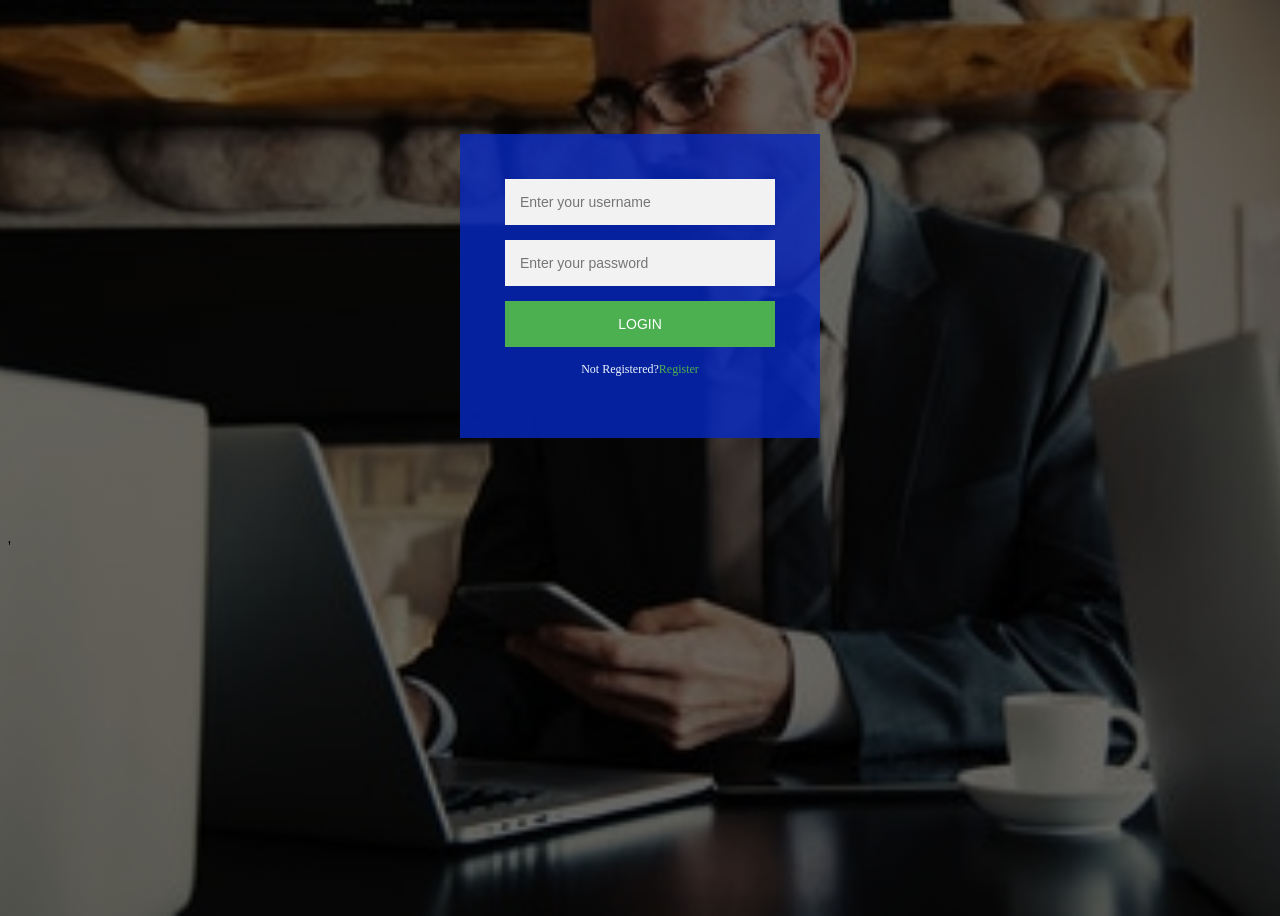
<file: login/index.html>
<html>
<head>
    <title>Login And Registration Page</title>
    <link rel="stylesheet" href="style.css">
    
    </head>
    <body>
    <div class="login-page">
        <div class="form">
        <form class="register-form">
            <input type="text" placeholder="Enter your username">
                    <input type="email" placeholder="Enter your Email Address">                    
                    <input type="password" placeholder="Enter your password">
            <button>Create</button>
            <p class="message">Already Registered?<a href="#">Login</a></p>
            </form>
        <form class="login-form">
            <input type="text" placeholder="Enter your username">
            <input type="password" placeholder="Enter your password">
            <button>Login</button>
            <p class="message">Not Registered?<a href="#">Register</a></p>
            
            </form>
        </div>
         </div>
        <script src='https://code.jquery.com/jquery-3.2.1.min.js'></script>
        <script>
        $('.message a').click(fuction(){
        $('form').animate({height: "toggle",opacity:"toggle"},"slow");                      
        });
        </script>
'
    </body>
</html>
</file>
<file: login/style.css>
body{
    background-image: linear-gradient(rgba(0,0,0,0.6),rgba(0,0,0,0.6)),url(3.jpg);
    height: 100vh;
    background-size: cover;
    background-position: center;
}
.login-page{
    width: 360px;
    padding: 10% 0 0;
    margin: auto;
    
}
.form{
    position: relative;
    z-index: 1;
    background: rgba(7,40,195,0.8);
    max-width: 360px;
    margin: 0 auto 100px;
    padding: 45px;
    text-align: center;
}
.form input{
    font-family: "Roboto",sans-serif;
    outline: 1;
    background: #f2f2f2;
    width: 100%;
    border: 0;
    margin: 0 0 15px;
    padding: 15px;
    box-sizing: border-box;
    font-size: 14px;
}
.form button{
    font-family: "Roboto",sans-serif;
    text-transform: uppercase;
    outline: 0;
    background: #4CAF50;
    width: 100%;
    border: 0;
    padding: 15px;
    color: #FFFFFF;
    font-size: 14px;
    cursor: pointer;
}
.form button:hover,.form button:active{
    background: #43A047;
}
.form .message{
    margin: 15px 0 0;
    color: aliceblue;
    font-size: 12px;
    
}
.form .message a{
    color: #4CAF50;
    text-decoration: none;
}
.form .register-form{
    display: none;
}
</file>
